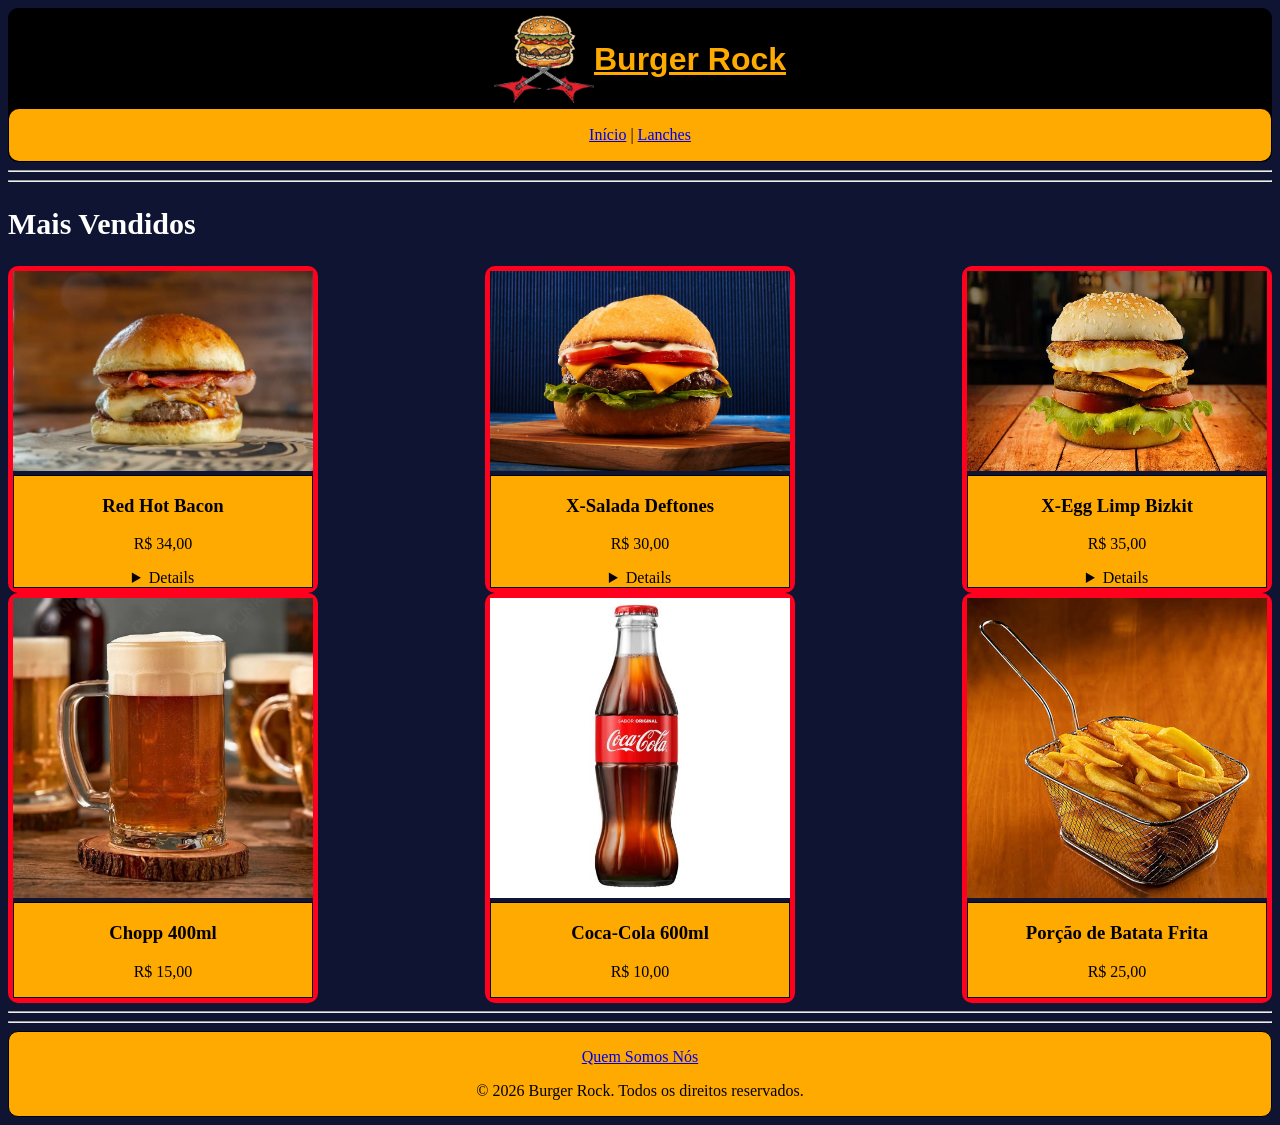
<file: index.html>
<!DOCTYPE html>
<html lang="en">
<head>
    <meta charset="UTF-8">
    <meta name="viewport" content="width=device-width, initial-scale=1.0">
    <title>Cardápio BurgerRock</title>
    <link rel="stylesheet" href="style.css">
</head>
<body>
    <header>
          <div class="cabeca">
           <img src="img/logo rock.png" class="logo" width="100" height="100">
           <h1>Burger Rock</h1>
         </div>
          <div class="links">
            <p><a href="#index">Início</a> | <a href="lanches.html">Lanches</a> 
          </div>
    </header>
<hr>
<hr>
    <main>
      <h2 style="color: #ffffff; font-size: 30px;">Mais Vendidos</h2>
       <div class="container">
           <div class="food1">
             <img src="img/baconred.jpg" alt="bacon"width="300" height="200">
             <div class="P">
                <h3>Red Hot Bacon</h3>
                <p>R$ 34,00</p>
                <details>
                <div class="P2">
                  <ul>
                    <li>Pão Brioche</li>
                    <li>Carne Bovina</li>
                    <li>Queijo</li>
                    <li>Bacon</li>
                    <li>Molho Barbecue</li>
                  </ul>
                </div>
                </details>
             </div>
           </div>
           <div class="food2">
            <img src="img/salada.avif" alt="salada"width="300" height="200">
            <div class="P">
              <h3>X-Salada Deftones</h3>
              <p>R$ 30,00</p>
              <details>
                <div class="P2">
                  <ul>
                    <li>Pão Brioche</li>
                    <li>Carne Bovina</li>
                    <li>Queijo</li>
                    <li>Alface</li>
                    <li>Tomate</li>
                  </ul>
                </div>
              </details>
            </div>
           </div>
           <div class="food3">
            <img src="img/xegg.jpg" alt="x-egg"width="300" height="200">
            <div class="P">
              <h3>X-Egg Limp Bizkit</h3>
              <p>R$ 35,00</p>
              <details>
                <div class="P2">
                  <ul>
                    <li>Pão Brioche</li>
                    <li>Carne Bovina</li>
                    <li>Queijo</li>
                    <li>Ovo Frito</li>
                    <li>Alface</li>
                  </ul>
                </div>
              </details>
            </div>
           </div>
       </div>
       <div class="container2">
           <div class="food4">
               <img src="img/chopp.webp" alt=""width="300" height="300">
               <div class="P">
                 <h3>Chopp 400ml</h3>
                 <p>R$ 15,00</p>
               </div>
           </div>
           <div class="food5">
             <img src="img/coca.jpg" alt="coca-cola"width="300" height="300">
               <div class="P">
                 <h3>Coca-Cola 600ml</h3>
                 <p>R$ 10,00</p>
               </div>
           </div>
           <div class="food6">
              <img src="img/batata.jpg" alt="batata frita"width="300" height="300">
              <div class="P">
                <h3>Porção de Batata Frita</h3>
                <p>R$ 25,00</p>
           </div>
           </div>
       </div>
    </main>
<hr>
<hr>
    <footer>
        <p><a href="quem.html">Quem Somos Nós</a></p>
        <p>&copy; 2026 Burger Rock. Todos os direitos reservados.</p>
    </footer>
</body>
</html>
</file>
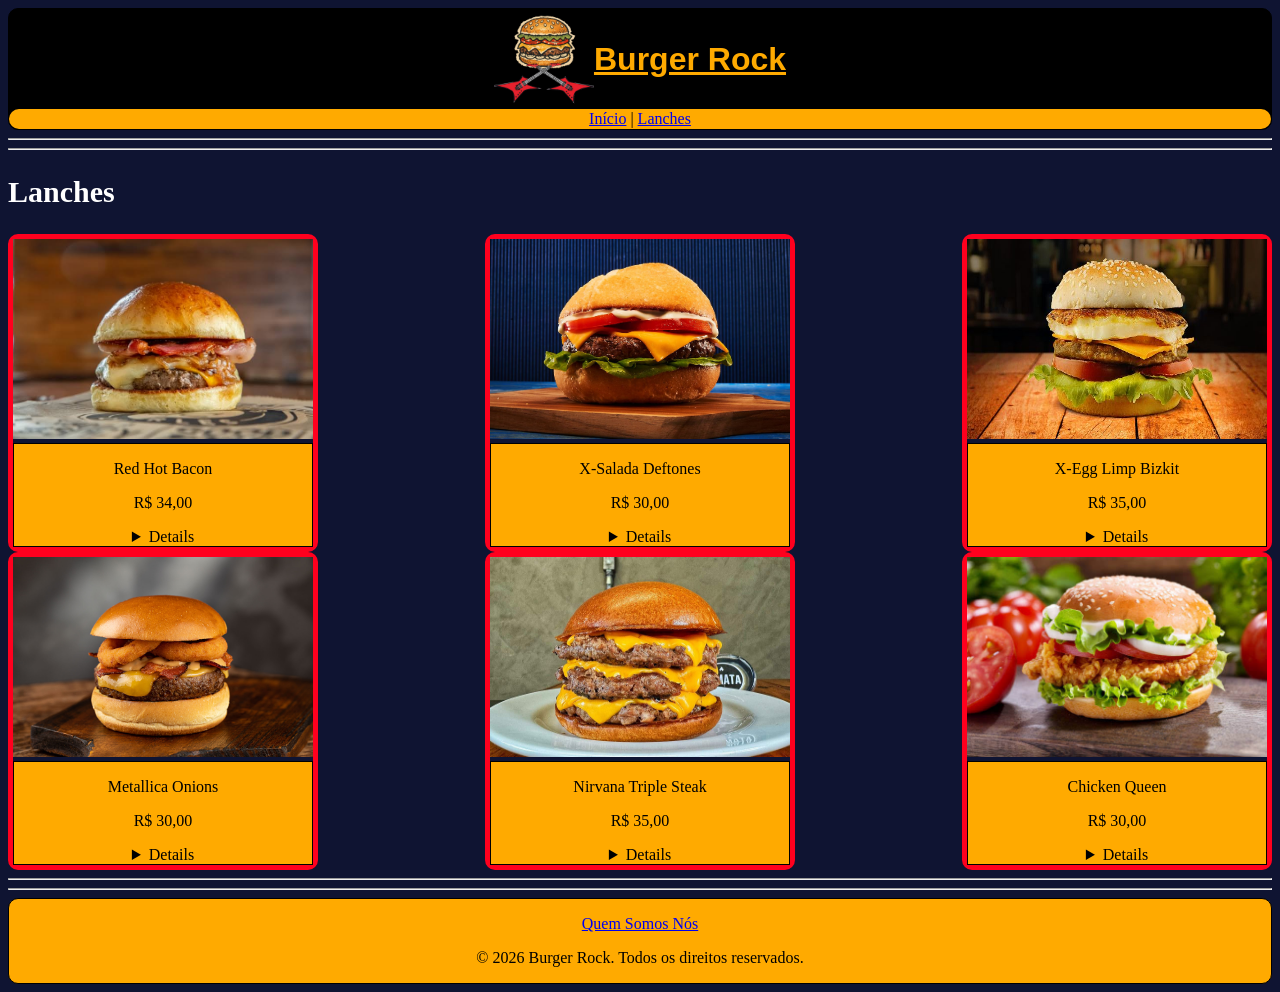
<file: lanches.html>
<!DOCTYPE html>
<html lang="en">
<head>
    <meta charset="UTF-8">
    <meta name="viewport" content="width=device-width, initial-scale=1.0">
    <title>Lanches</title>
    <link rel="stylesheet" href="lanche.css">
</head>
<body>
    <header>
        <div class="cabeca">
           <img src="img/logo rock.png" class="logo" width="100" height="100">
           <h1>Burger Rock</h1>
        </div>
        <div class="links">
            <a href="index.html">Início</a> | <a href="#lanches">Lanches</a> 
        </div>
    </header>
<hr>
<hr>
    <main>
        <h2 style="color: #ffffff; font-size: 30px;">Lanches</h2>
           <div class="container">
             <div class="food1">
              <img src="img/baconred.jpg" alt="bacon"width="300" height="200">
              <div class="P">
                 <p>Red Hot Bacon</p>
                 <p>R$ 34,00</p>
                 <details>
                 <div class="P2">
                    <ul>
                        <li>Pão Brioche</li>
                        <li>Carne Bovina</li>
                        <li>Queijo</li>
                        <li>Bacon</li>
                        <li>Molho Barbecue</li>
                    </ul>
                  </div>
                </details>
              </div>
             </div>
             <div class="food2">
              <img src="img/salada.avif" alt="salada"width="300" height="200">
              <div class="P">
                 <p>X-Salada Deftones</p>
                 <p>R$ 30,00</p>
                 <details>
                    <div class="P2">
                       <ul>
                         <li>Pão Brioche</li>
                         <li>Carne Bovina</li>
                         <li>Queijo</li>
                         <li>Alface</li>
                         <li>Tomate</li>
                        </ul>
                    </div>
                 </details>
              </div>
             </div>
             <div class="food3">
               <img src="img/xegg.jpg" alt="x-egg"width="300" height="200">
               <div class="P">
                  <p>X-Egg Limp Bizkit</p>
                  <p>R$ 35,00</p>
                  <details>
                    <div class="P2">
                      <ul>
                         <li>Pão Brioche</li>
                         <li>Carne Bovina</li>
                         <li>Queijo</li>
                         <li>Ovo Frito</li>
                         <li>Alface</li>
                      </ul>
                    </div>
                  </details>
                </div>
             </div>
           </div>
           <div class="container2">
             <div class="food4">
                <img src="img/onion.jpg" alt="cebolas" width="300" height="200">
                <div class="P">
                    <p>Metallica Onions</p>
                    <p>R$ 30,00</p>
                    <details>
                        <div class="P2">
                            <ul>
                                <li>Pão Brioche</li>
                                <li>Carne Bovina</li>
                                <li>Queijo</li>
                                <li>Cebola Crispy</li>
                                <li>Cebola Caramelizada</li>
                            </ul>
                        </div>
                    </details>
                </div>
             </div>
             <div class="food5">
                <img src="img/triplox.jpg" alt="triplo" width="300" height="200">
                <div class="P">
                  <p>Nirvana Triple Steak</p>
                  <p>R$ 35,00</p>
                  <details>
                    <div class="P2">
                        <ul>
                            <li>Pão Brioche</li>
                            <li>3 Carnes Bovinas</li>
                            <li>Queijo Cheddar</li>
                            <li>Bacon</li>
                            <li>Molho Barbecue</li>
                        </ul>
                    </div>
                  </details>
                </div>
             </div>
             <div class="food6">
                <img src="img/frango.jpg" alt="frango" width="300" height="200">
                <div class="P">
                    <p>Chicken Queen</p>
                    <p>R$ 30,00</p>
                    <details>
                        <div class="P2">
                            <ul>
                                <li>Pão Brioche</li>
                                <li>Filé de Frango Grelhado</li>
                                <li>Queijo</li>
                                <li>Alface</li>
                                <li>Tomate</li>
                            </ul>
                        </div>
                    </details>
                </div>
             </div>
           </div>
    </main>
<hr>
<hr>
    <footer>
        <p><a href="quem.html">Quem Somos Nós</a></p>
        <p>&copy; 2026 Burger Rock. Todos os direitos reservados.</p>
    </footer>
</body>
</html>
</file>
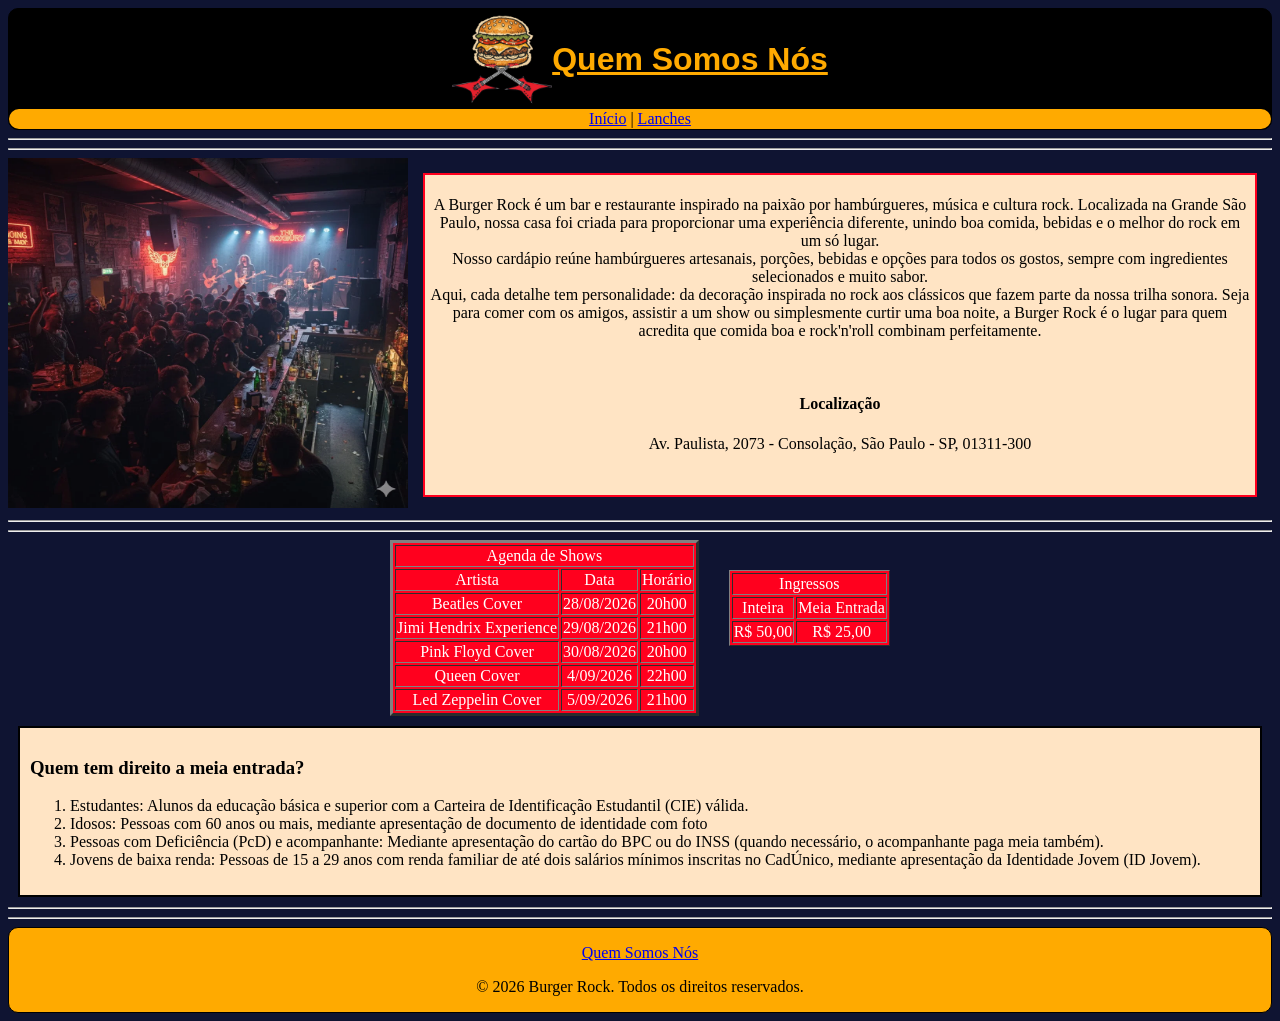
<file: quem.html>
<!DOCTYPE html>
<html lang="en">
<head>
    <meta charset="UTF-8">
    <meta name="viewport" content="width=device-width, initial-scale=1.0">
    <title>Quem Somos Nós</title>
    <link rel="stylesheet" href="quem.css">
</head>
<body>
    <header>
        <div class="cabeca">
           <img src="img/logo rock.png" class="logo" width="100" height="100">
           <h1>Quem Somos Nós</h1>
        </div>
        <div class="links">
            <a href="index.html">Início</a> | <a href="lanches.html">Lanches</a> 
        </div>
    </header>
<hr>
<hr>
    <main>
        <div class="container">
           <div class="foto">
             <img src="img/bar.webp" alt="barfoto" width="400" height="350">
           </div>
           <div class="P">
              <p>A Burger Rock é um bar e restaurante inspirado na paixão por hambúrgueres, música e cultura rock. Localizada na Grande São Paulo, nossa casa foi criada para proporcionar uma experiência diferente, unindo boa comida, bebidas e o melhor do rock em um só lugar.<br>
              Nosso cardápio reúne hambúrgueres artesanais, porções, bebidas e opções para todos os gostos, sempre com ingredientes selecionados e muito sabor.<br>
              Aqui, cada detalhe tem personalidade: da decoração inspirada no rock aos clássicos que fazem parte da nossa trilha sonora. Seja para comer com os amigos, assistir a um show ou simplesmente curtir uma boa noite, a Burger Rock é o lugar para quem acredita que comida boa e rock'n'roll combinam perfeitamente.</p><br>
              <h4>Localização</h4>
              <p>Av. Paulista, 2073 - Consolação, São Paulo - SP, 01311-300</p>
           </div>
        </div>
<hr>
<hr>
        <div class="container2">
            <div class="tabela1">
              <table border="3">
                <tr><td colspan="3">Agenda de Shows</td></tr>
                <tr><td>Artista</td><td>Data</td><td>Horário</td></tr>
                <tr><td>Beatles Cover</td><td>28/08/2026</td><td>20h00</td></tr>
                <tr><td>Jimi Hendrix Experience</td><td>29/08/2026</td><td>21h00</td></tr>
                <tr><td>Pink Floyd Cover</td><td>30/08/2026</td><td>20h00</td></tr>
                <tr><td>Queen Cover</td><td>4/09/2026</td><td>22h00</td></tr>
                <tr><td>Led Zeppelin Cover</td><td>5/09/2026</td><td>21h00</td></tr>
              </table>
            </div>
            <div class="tabela2">
              <table border="=2">
                <tr><td colspan="2">Ingressos</td></tr>
                <tr><td>Inteira</td><td>Meia Entrada</td></tr>
                <tr><td>R$ 50,00</td><td>R$ 25,00</td></tr>
              </table>
            </div>
        </div>
        <div class="container3">
            <div class="ticket">
                <h3>Quem tem direito a meia entrada?</h3>
                <ol>
                    <li>Estudantes: Alunos da educação básica e superior com a Carteira de Identificação Estudantil (CIE) válida.</li>
                    <li>Idosos: Pessoas com 60 anos ou mais, mediante apresentação de documento de identidade com foto</li>
                    <li>Pessoas com Deficiência (PcD) e acompanhante: Mediante apresentação do cartão do BPC ou do INSS (quando necessário, o acompanhante paga meia também).</li>
                    <li>Jovens de baixa renda: Pessoas de 15 a 29 anos com renda familiar de até dois salários mínimos inscritas no CadÚnico, mediante apresentação da Identidade Jovem (ID Jovem).</li>
                </ol>
            </div>
        </div>
    </main>
<hr>
<hr>
    <footer>
        <p><a href="#quem">Quem Somos Nós</a></p>
        <p>&copy; 2026 Burger Rock. Todos os direitos reservados.</p>
    </footer>
</body>
</html>
</file>
<file: style.css>
body{
    background-color:#0f1432
}

header{
    text-align: center;
    margin:0px;
    padding: 0px;
    border: solid 1px black;
    border-radius: 10px;
    background-color:#000000;

}

.cabeca{
    display: flex;
    align-items: center;
    justify-content: center;
    color: #ffaa00;
    text-decoration: underline;
    font-family:Verdana, Geneva, Tahoma, sans-serif


}

.P{
    text-align: center;
    margin:0;
    padding: 0%;
    border: solid 1px black;
    background-color: #ffaa00;
    

}

.food1{
    border: solid 5px #ff001e;
    margin: 0px;
    padding: 0px;
    border-radius: 10px;
}

.food2{
    border: solid 5px #ff001e;
    margin: 0px;
    padding: 0px;
    border-radius: 10px;
}

.food3{
    border: solid 5px #ff001e;
    margin: 0px;
    padding: 0px;
    border-radius: 10px;
}

.container{
    display: flex; 
    justify-content: center;
    justify-content: space-between;
}

.container2{
    display: flex; 
    justify-content: center;
    justify-content: space-between;
}


.food4{
    border: solid 5px #ff001e;
    margin: 0;
    padding: 0;
    border-radius: 10px;
}

.food5{
    border: solid 5px #ff001e;
    margin: 0;
    padding: 0;
    border-radius: 10px;
}

.food6{
    border: solid 5px #ff001e;
    width: fit-content;
    height: fit-content;
    margin: 0;
    padding: 0;
    border-radius: 10px;
    align-items: center;
}

footer{
    text-align: center;
    margin:0;
    padding: 0%;
    border: solid 1px black;
    background-color: #ffaa00;
    border-radius: 10px;
}

.links{
    text-align: center;
    margin:0px;
    padding: 1px;
    background-color: #ffaa00;
    border-radius: 10px;
}

.P2{
    text-align: left;
}
</file>
<file: lanche.css>
body{
    background-color:#0f1432
}

header{
    text-align: center;
    margin:0;
    padding: 0%;
    border: solid 1px black;
    border-radius: 10px;
    background-color:#000000
}

.cabeca{
    display: flex;
    align-items: center;
    justify-content: center;
    color: #ffaa00;
    text-decoration: underline;
    font-family:Verdana, Geneva, Tahoma, sans-serif
}

.links{
    text-align: center;
    margin:0px;
    padding: 1px;
    background-color: #ffaa00;
    border-radius: 10px;
}

footer{
    text-align: center;
    margin:0;
    padding: 0%;
    border: solid 1px black;
    background-color: #ffaa00;
    border-radius: 10px;
}

.food1{
    border: solid 5px #ff001e;
    margin: 0px;
    padding: 0px;
    border-radius: 10px;
}

.food2{
    border: solid 5px #ff001e;
    margin: 0px;
    padding: 0px;
    border-radius: 10px;
}

.food3{
    border: solid 5px #ff001e;
    margin: 0px;
    padding: 0px;
    border-radius: 10px;
}

.container{
    display: flex; 
    justify-content: center;
    justify-content: space-between;
}

.P{
    text-align: center;
    margin:0;
    padding: 0%;
    border: solid 1px black;
    background-color: #ffaa00;
    

}

.container2{
    display: flex;
    justify-content: center;
    justify-content: space-between;
}

.food4{
    border: solid 5px #ff001e;
    margin: 0px;
    padding: 0px;
    border-radius: 10px;
}

.food5{
    border: solid 5px #ff001e;
    margin: 0px;
    padding: 0px;
    border-radius: 10px;
}

.food6{
    border: solid 5px #ff001e;
    margin: 0px;
    padding: 0px;
    border-radius: 10px;
}


.P2{
   text-align: left;
}
</file>
<file: quem.css>
body{
    background-color:#0f1432
}

header{
    text-align: center;
    margin:0;
    padding: 0%;
    border: solid 1px black;
    border-radius: 10px;
    background-color:#000000
}

.cabeca{
    display: flex;
    align-items: center;
    justify-content: center;
    color: #ffaa00;
    text-decoration: underline;
    font-family:Verdana, Geneva, Tahoma, sans-serif
}

.links{
    text-align: center;
    margin:0px;
    padding: 1px;
    background-color: #ffaa00;
    border-radius: 10px;
}

footer{
    text-align: center;
    margin:0;
    padding: 0%;
    border: solid 1px black;
    background-color: #ffaa00;
    border-radius: 10px;
}

.P{
    border: solid 2px #ff001e;
    background-color: bisque;
    margin: 15px;
    padding: 5px;
    text-align: center;
    
}

.container{
    display: flex;
}

.container2{
    display: flex;
    text-align: center;
    justify-content: center;
}

.tabela1{
    margin-right: 30px;
    background-color: #ff001e;
    color: #ffffff;
}


.tabela2{
    background-color: #ff001e;
    color: #ffffff;
    padding: 0px;
    height: fit-content;
    margin-top: 30px;
}

.container3{
    margin: 10px;
    border: solid 2px #000000;
    background-color: bisque;
    text-align: left;
    padding: 10px
}
</file>
